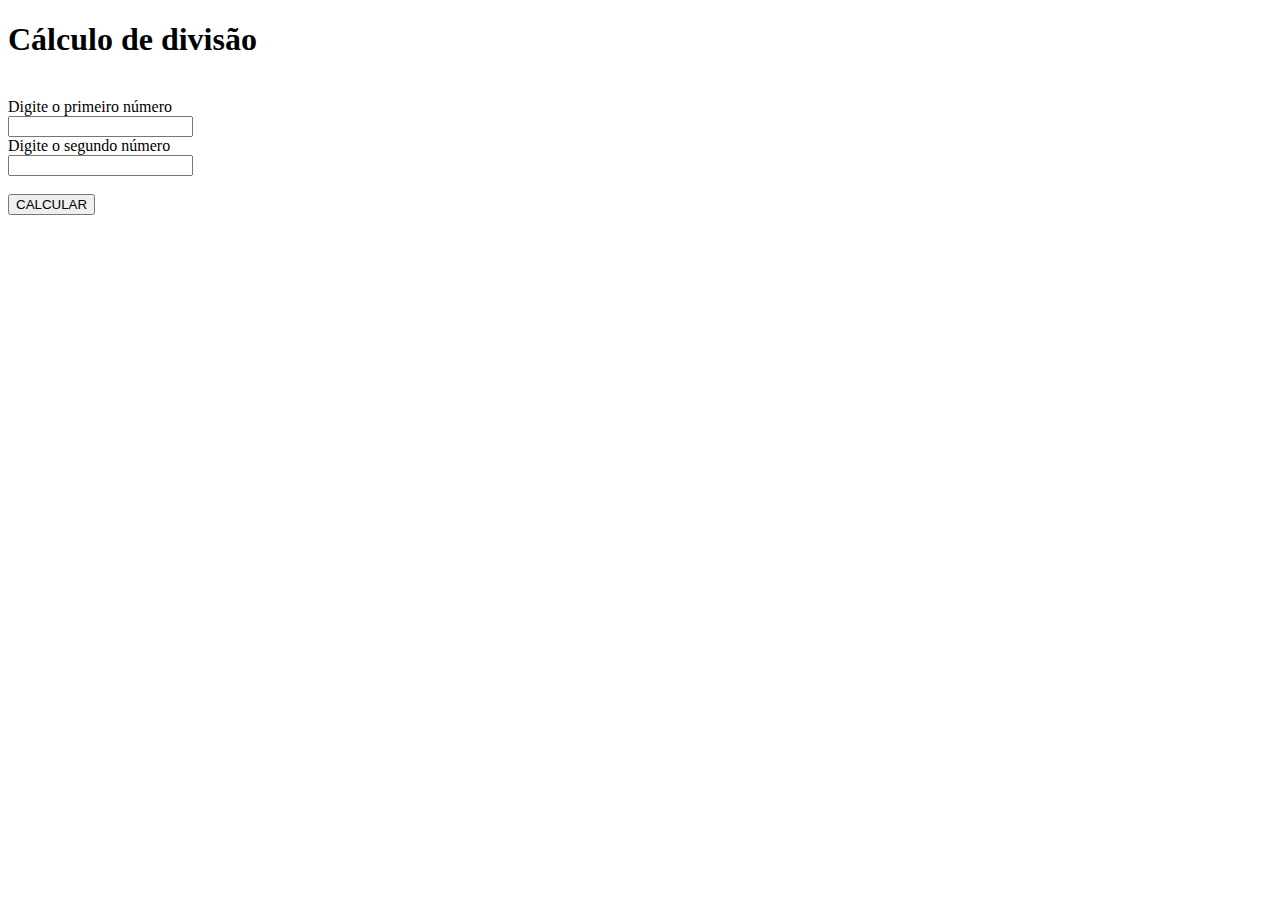
<file: calculator/div.html>
<!DOCTYPE html>
<html lang="en">
<head>
    <meta charset="UTF-8">
    <meta name="viewport" content="width=device-width, initial-scale=1.0">
    <title>Divisão</title>
</head>
<body>
        <h1>Cálculo de divisão</h1>
    <br>
    <label for="n9">Digite o primeiro número</label><br>
    <input type="number" id="n9"><br>
    <label for="n10">Digite o segundo número</label><br>
    <input type="number" id="n10"><br><br>
    <button onclick="div()">CALCULAR</button>
    <h2 id="respDiv"></h2>

    <script src="script.js"></script>
</body>
</html>
</file>
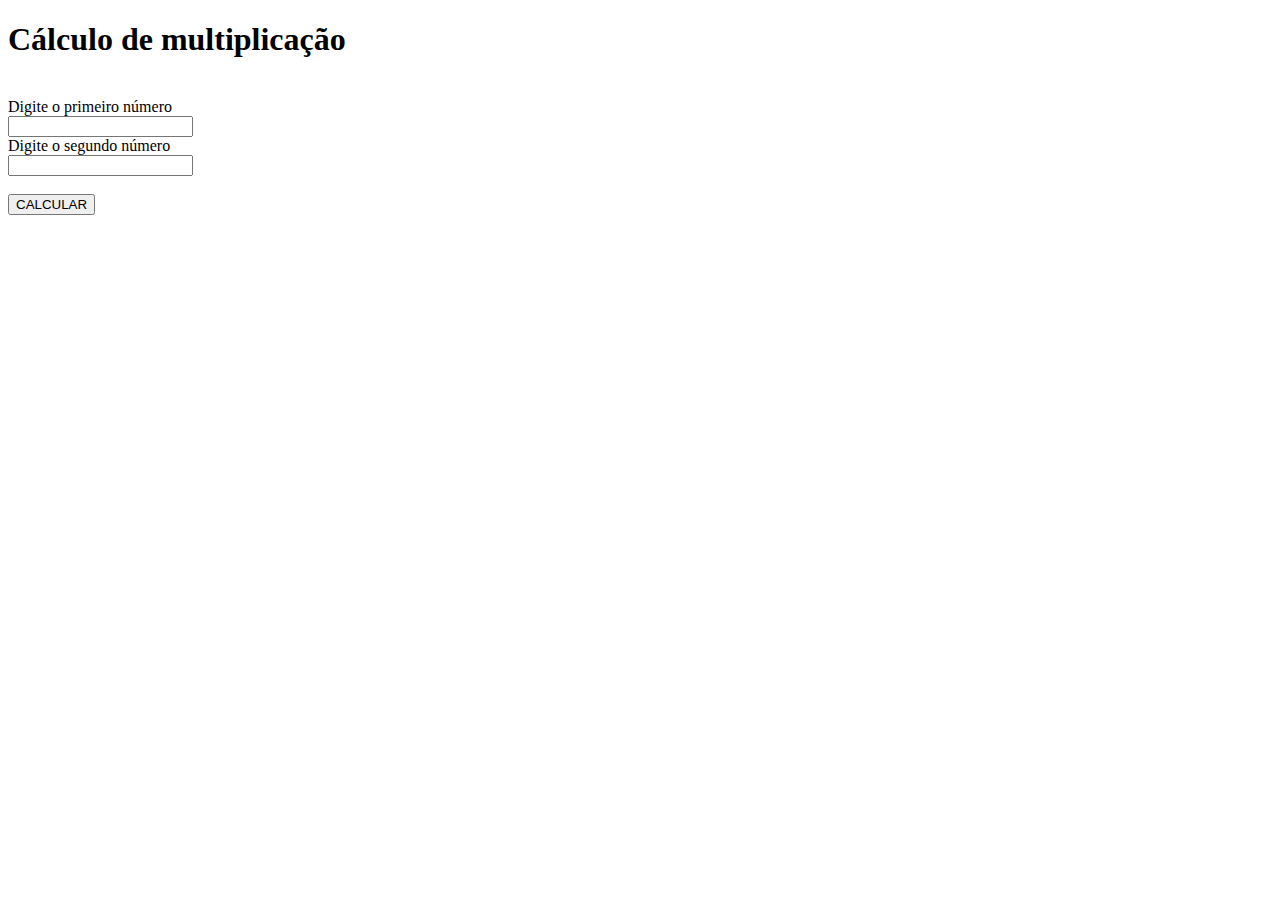
<file: calculator/mult.html>
<!DOCTYPE html>
<html lang="en">
<head>
    <meta charset="UTF-8">
    <meta name="viewport" content="width=device-width, initial-scale=1.0">
    <title>Multiplicação</title>
</head>
<body>
      <h1>Cálculo de multiplicação</h1>
    <br>
    <label for="n5">Digite o primeiro número</label><br>
    <input type="number" id="n5"><br>
    <label for="n6">Digite o segundo número</label><br>
    <input type="number" id="n6"><br><br>
    <button onclick="multi()">CALCULAR</button>
    <h2 id="respMulti"></h2>

    <script src="script.js"></script>
</body>
</html>
</file>
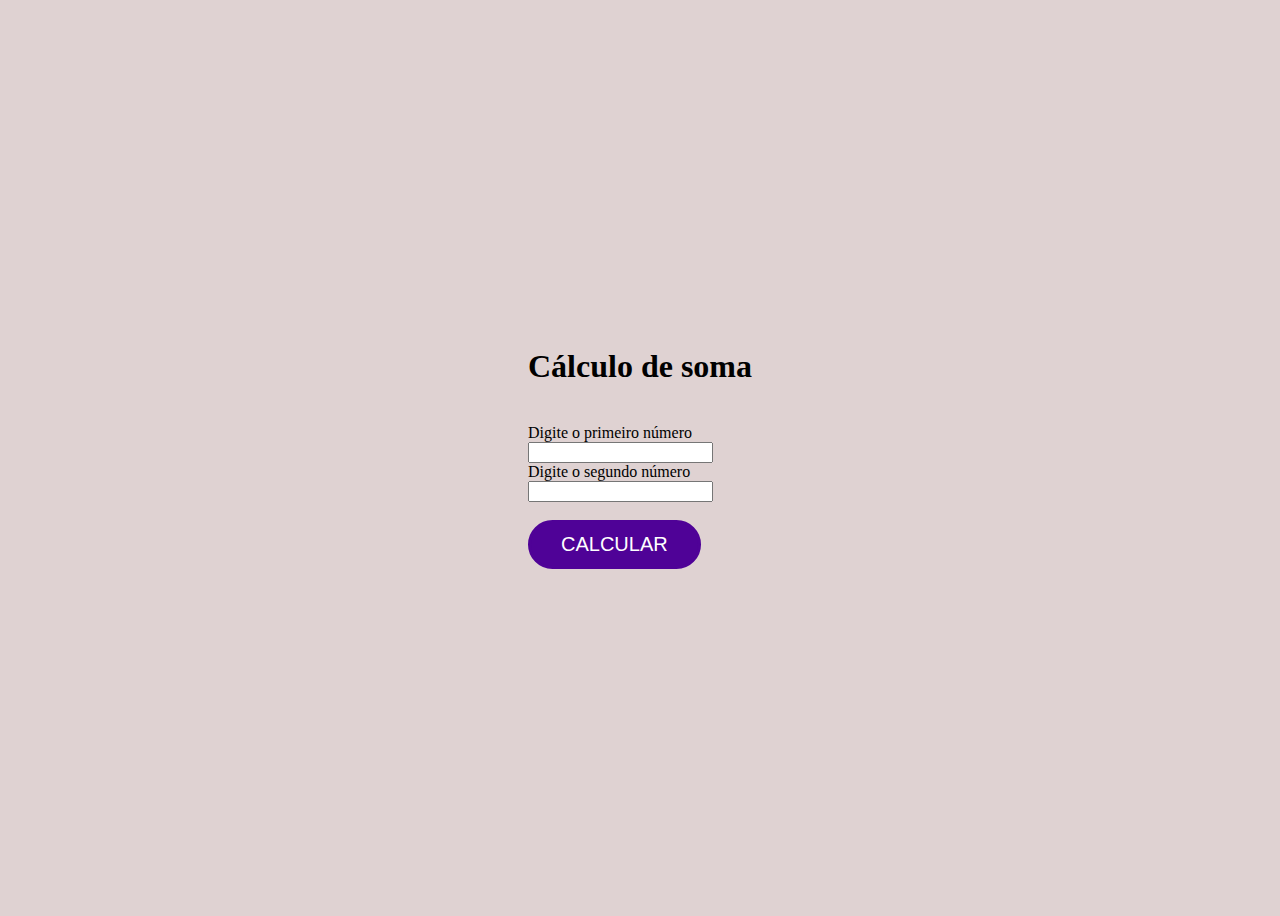
<file: calculator/soma.html>
<!DOCTYPE html>
<html lang="en">

<head>
    <meta charset="UTF-8">
    <meta name="viewport" content="width=device-width, initial-scale=1.0">
    <title>Soma</title>
    <link rel="stylesheet" href="style.css">
</head>

<body>
    <div>
        <h1>Cálculo de soma</h1>
        <br>
        <label for="n1">Digite o primeiro número</label><br>
        <input type="number" id="n1"><br>
        <label for="n2">Digite o segundo número</label><br>
        <input type="number" id="n2"><br><br>
        <button onclick="soma()">CALCULAR</button>
        <h2 id="respSoma"></h2>
    </div>

    <script src="script.js"></script>
</body>

</html>
</file>
<file: calculator/style.css>
body{
    background-color: #dfd2d2;
    display: flex;
    height: 100vh;
    align-items: center;
    justify-content: center;
    gap: 20px;
}

button{
    background-color: #4f0297;
    color: #fff;
    border: none;
    padding: 10px 30px;
    border-radius: 999px;
    font-size: 20px;
    border: 3px solid #4f0297;
    transition: all 200ms linear;
}

button:hover{
     background-color: transparent;
     border: 3px solid  rgb(240, 46, 169);
     cursor: pointer;
     box-shadow: rgba(240, 46, 170, 0.4) -5px 5px, rgba(240, 46, 170, 0.3) -10px 10px, rgba(240, 46, 170, 0.2) -15px 15px, rgba(240, 46, 170, 0.1) -20px 20px, rgba(240, 46, 170, 0.05) -25px 25px;
     color: rgb(240, 46, 169);
}
</file>
